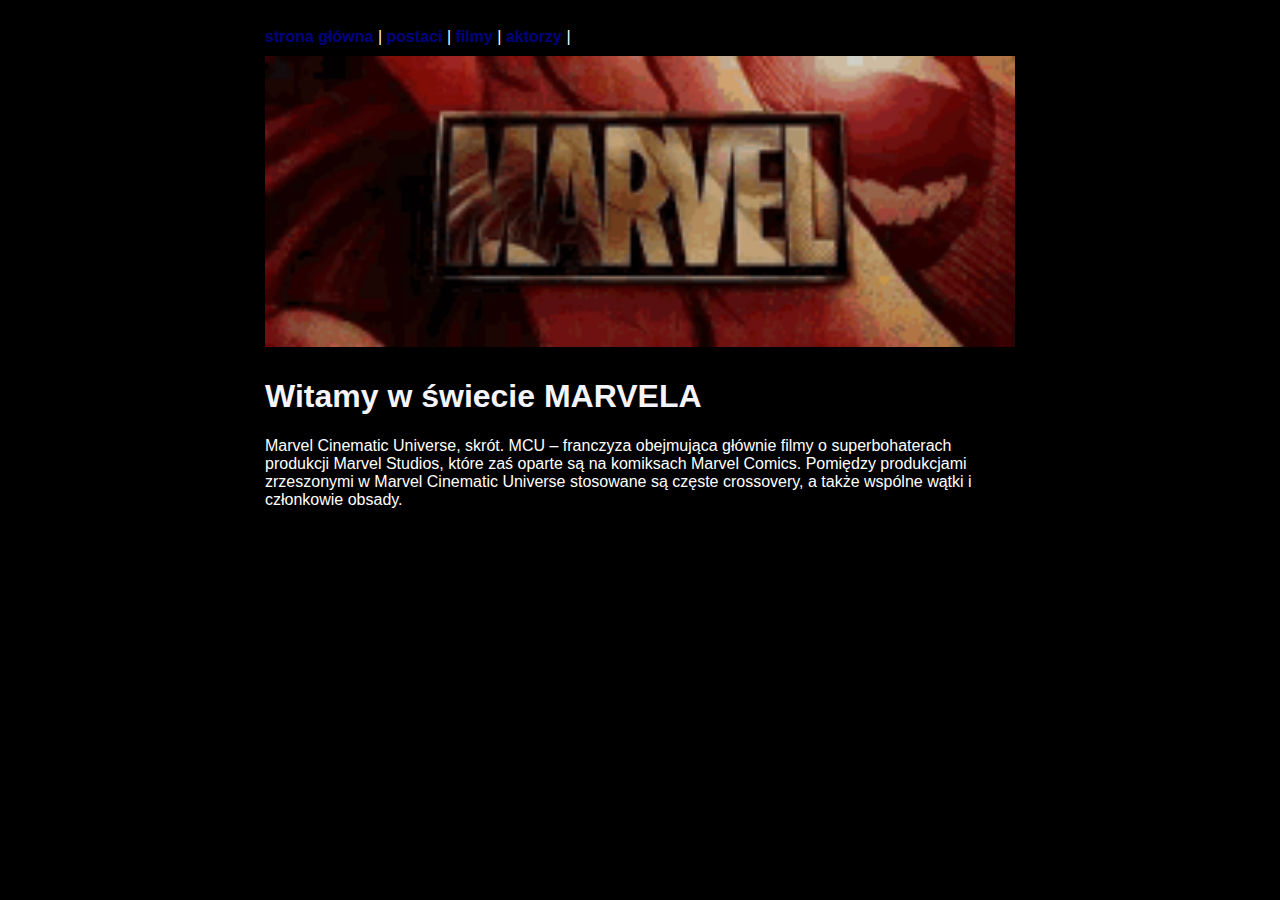
<file: index.html>
<html>
<head>
  <meta charset="utf-8">
  <link rel="stylesheet" href="styl.css">
  <title>MARVEL FAN</title>
</head>
<body>

<div class="calastrona" align="center">
 <div class="tresc">

  <a href="index.html">strona główna</a> |
  <a href="postaci.htm">postaci</a> |
  <a href="filmy.htm">filmy</a> |
  <a href="aktorzy.htm">aktorzy</a> |

  <div class="banner">
     <img src="banner.gif" width="750">
  </div>

  
  <h1>Witamy w świecie MARVELA</h1>
  <p>
    Marvel Cinematic Universe, skrót. MCU – franczyza obejmująca głównie filmy o superbohaterach produkcji Marvel Studios, które zaś oparte są na komiksach Marvel Comics. Pomiędzy produkcjami zrzeszonymi w Marvel Cinematic Universe stosowane są częste crossovery, a także wspólne wątki i członkowie obsady.
  </p>

</div>
</div>

</body>
</html>
</file>
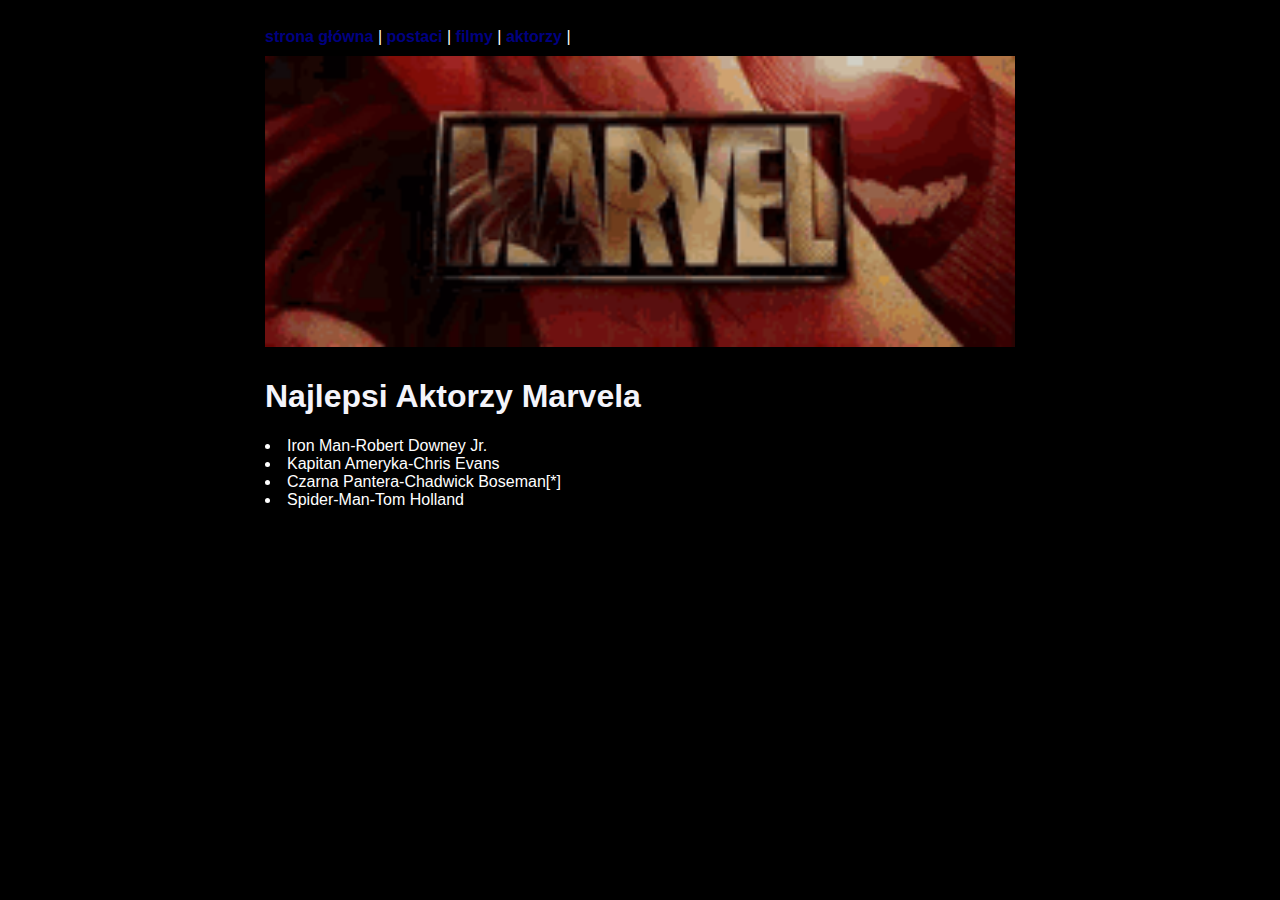
<file: aktorzy.htm>
<html>
<head>
  <meta charset="utf-8">
  <link rel="stylesheet" href="styl.css">
  <title>moja strona</title>
</head>
<body>

<div class="calastrona" align="center">
 <div class="tresc">

  <a href="index.html">strona główna</a> |
  <a href="postaci.htm">postaci</a> |
  <a href="filmy.htm">filmy</a> |
  <a href="aktorzy.htm">aktorzy</a> |

  <div class="banner">
     <img src="banner.gif" width="750">
  </div>

  <p>
    <h1>Najlepsi Aktorzy Marvela</h1>
    <li>Iron Man-Robert Downey Jr.
    <li>Kapitan Ameryka-Chris Evans
    <li>Czarna Pantera-Chadwick Boseman[*]
    <li>Spider-Man-Tom Holland
  </p>

</div>
</div>

</body>
</html>
</file>
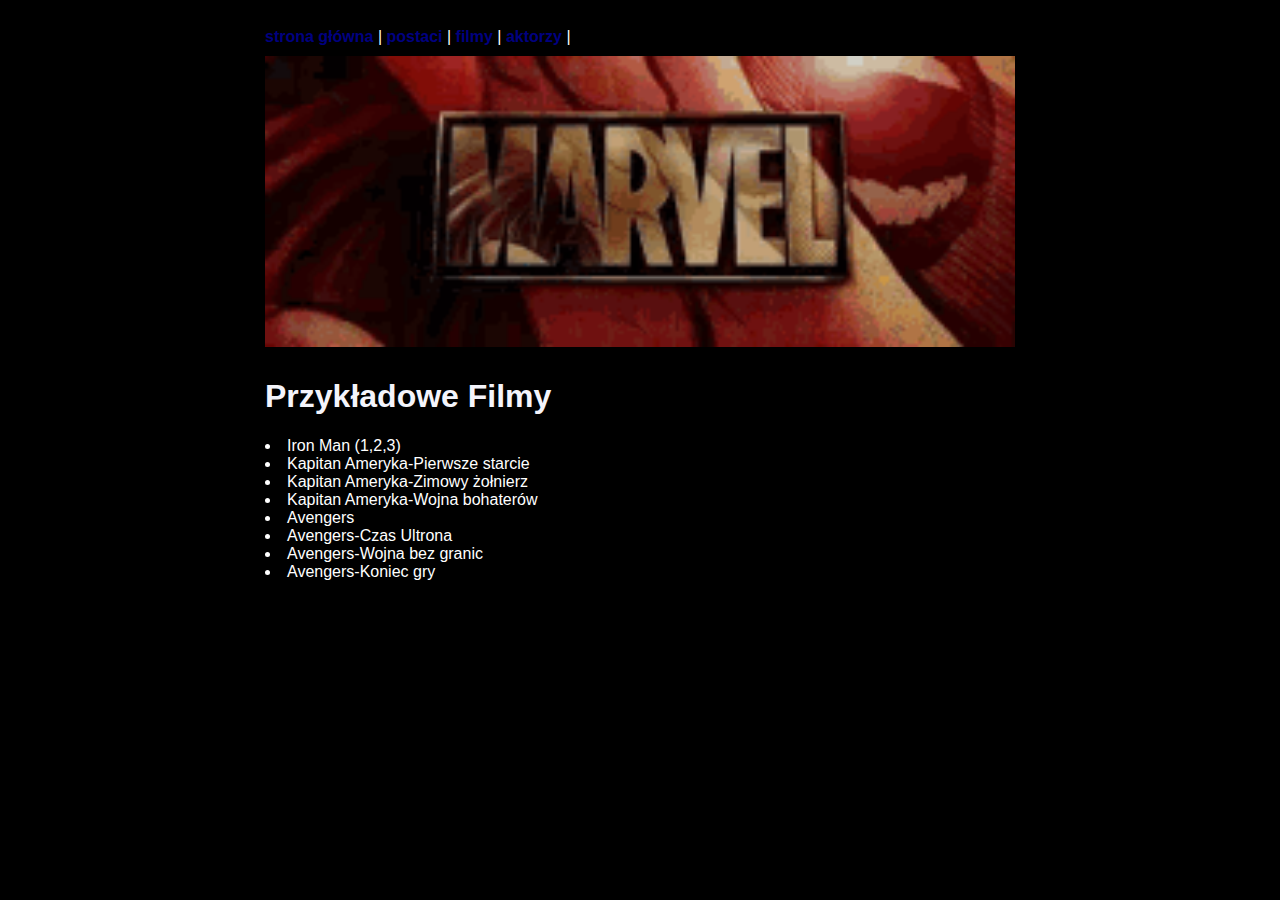
<file: filmy.htm>
<html>
<head>
  <meta charset="utf-8">
  <link rel="stylesheet" href="styl.css">
  <title>moja strona</title>
</head>
<body>

<div class="calastrona" align="center">
 <div class="tresc">

  <a href="index.html">strona główna</a> |
  <a href="postaci.htm">postaci</a> |
  <a href="filmy.htm">filmy</a> |
  <a href="aktorzy.htm">aktorzy</a> |

  <div class="banner">
     <img src="banner.gif" width="750">
  </div>

  <p>
    <h1>Przykładowe Filmy</h1>
    <li>Iron Man (1,2,3)
    <li>Kapitan Ameryka-Pierwsze starcie
    <li>Kapitan Ameryka-Zimowy żołnierz
    <li>Kapitan Ameryka-Wojna bohaterów
    <li>Avengers
    <li>Avengers-Czas Ultrona
    <li>Avengers-Wojna bez granic
    <li>Avengers-Koniec gry
  </p>

</div>
</div>

</body>
</html>
</file>
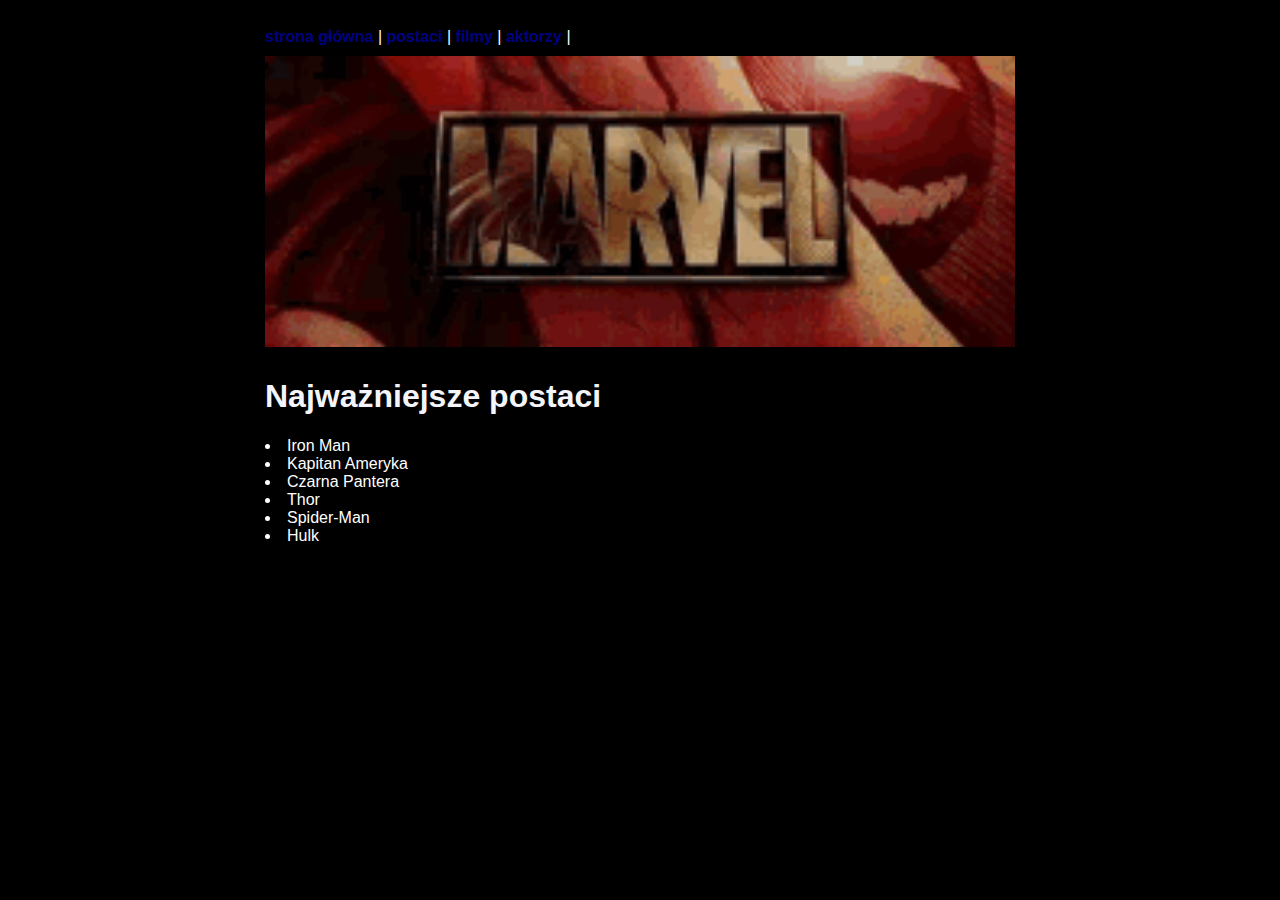
<file: postaci.htm>
<html>
<head>
  <meta charset="utf-8">
  <link rel="stylesheet" href="styl.css">
  <title>moja strona</title>
</head>
<body>

<div class="calastrona" align="center">
 <div class="tresc">

  <a href="index.html">strona główna</a> |
  <a href="postaci.htm">postaci</a> |
  <a href="filmy.htm">filmy</a> |
  <a href="aktorzy.htm">aktorzy</a> |

  <div class="banner">
     <img src="banner.gif" width="750">
  </div>

  <p>
    <h1>Najważniejsze postaci</h1>
<li>Iron Man
<li>Kapitan Ameryka
<li>Czarna Pantera
<li>Thor
<li>Spider-Man
<li>Hulk

  </p>

</div>
</div>

</body>
</html>
</file>
<file: styl.css>
body {
    font-family: Arial, Helvetica, sans-serif;
    color: white;
    background-color: rgb(0,0,0);
    padding: 20px; /* margines */
}

div.tresc {
width: 750;
text-align: left;
}

div.banner {
    padding: 10px 0px;
}

h1 {
  color: rgb(244,244,251);
}

/* nieodwiedzony link */
a:link {
  font-weight: bold;
  text-decoration: none;
  color: navy;
}

/* odwiedzony link */
a:visited {
  color: white;
}

/* mysz nad linkiem */
a:hover {
 color: yellow;
}

/* selected link */
a:active {
  color: red;
}
</file>
